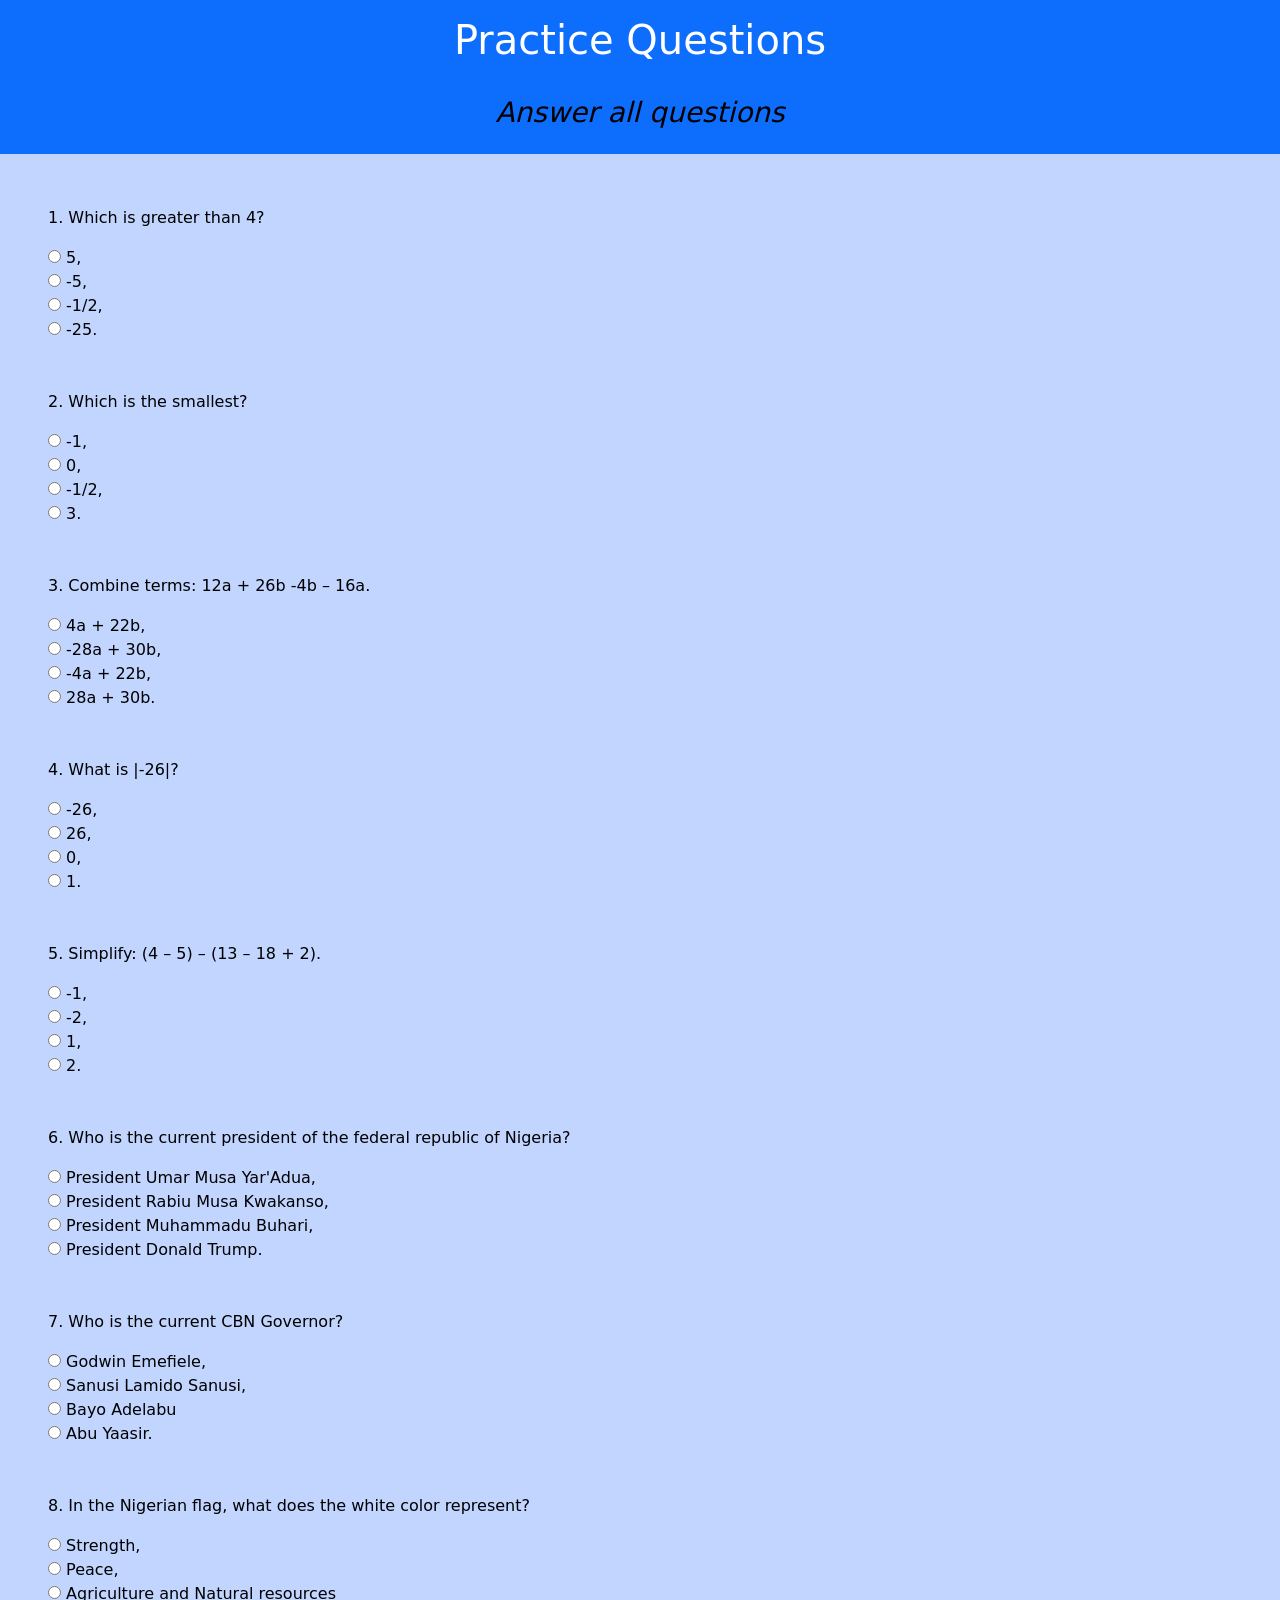
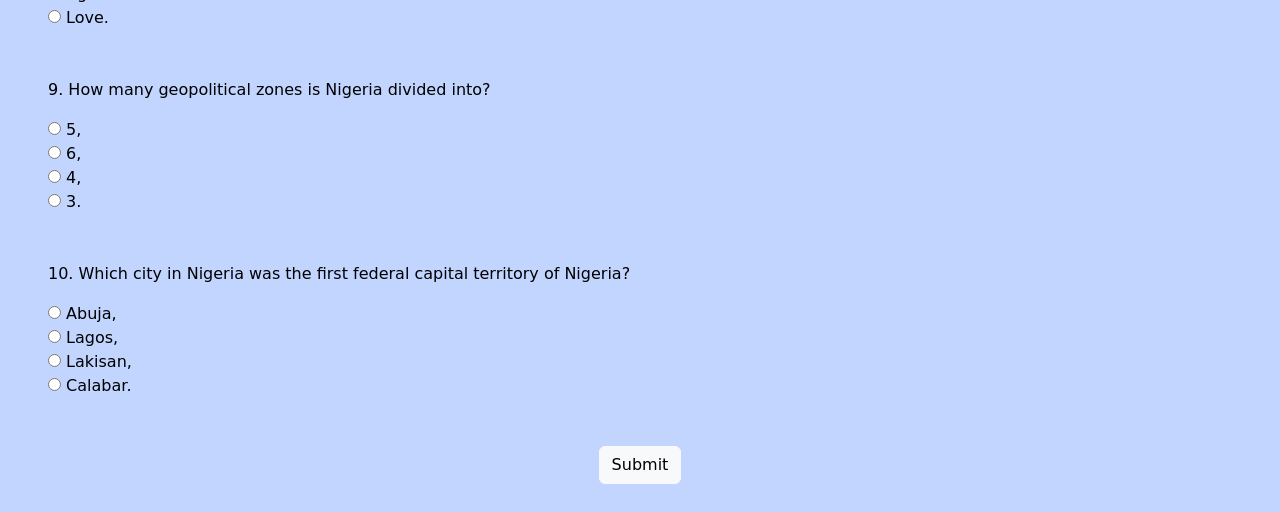
<file: index.html>
<!DOCTYPE html>
<html lang="en">
<head>
  <meta charset="UTF-8">
  <meta http-equiv="X-UA-Compatible" content="IE=edge">
  <meta name="viewport" content="width=device-width, initial-scale=1.0">
  <title>Quiz-question</title>
  <link href="https://cdn.jsdelivr.net/npm/bootstrap@5.2.3/dist/css/bootstrap.min.css" rel="stylesheet" integrity="sha384-rbsA2VBKQhggwzxH7pPCaAqO46MgnOM80zW1RWuH61DGLwZJEdK2Kadq2F9CUG65" crossorigin="anonymous">
  <link rel="stylesheet" href="style.css">
</head>
<body class="">
  <div class= "top-section my-0 p-3 bg-primary text-white text-center topic fw-bold">
    <h1>Practice Questions</h1>
  </div>
  
  <div class="result text-center bg-primary p-1 d-none">
    <h4>Your total score is <span class=" percent "style= 'font-size:70px' >0</span></h4>
  </div> 
  
  <div class="bg-primary text-black fs-3 fw-lighter fst-italic text-center p-1">
    <p><span class="">Answer all questions</span></p>
  </div>

  <div class="Q-section px-5 my-0 py-1">
    <div class="Q-container">
        
        <form class="Quiz-form fw-lighter text-black">
          <div class="my-5">
            <p>1. Which is greater than 4?</p>
            <div>
              <input type="radio" name="Q1" value="A">
              <label> 5,</label> <br>
            </div>
            <div>
              <input type="radio" name="Q1" value="B" >
              <label> -5,</label> <br>
            </div>
            <div>
              <input type="radio" name="Q1" value="C" >
              <label>-1/2,</label> <br>
            </div>
            <div>
              <input type="radio" name="Q1" value="D" >
              <label>-25.</label> <br>
            </div>
          </div>

          <div class="my-5">
            <p>2. Which is the smallest?</p>
            <div>
              <input type="radio" name="Q2" value="A" >
              <label> -1,</label> <br>
            </div>
            <div>
              <input type="radio" name="Q2" value="B" >
              <label> 0,</label> <br>
            </div>
            <div>
              <input type="radio" name="Q2" value="C" >
              <label> -1/2,</label> <br>
            </div>
            <div>
              <input type="radio" name="Q2" value="D" >
              <label> 3.</label> <br>
            </div>
          </div>

          <div class="my-5">
            <p>3. Combine terms: 12a + 26b -4b – 16a.</p>
            <div>
              <input type="radio" name="Q3" value="A" >
              <label> 4a + 22b,</label> <br>
            </div>
            <div>
              <input type="radio" name="Q3" value="B" >
              <label> -28a + 30b,</label> <br>
            </div>
            <div>
              <input type="radio" name="Q3" value="C" >
              <label> -4a + 22b,</label> <br>
            </div>
            <div>
              <input type="radio" name="Q3" value="D" >
              <label> 28a + 30b.</label> <br>
            </div>
          </div>

          <div class="my-5">
            <p>4. What is |-26|?</p>
            <div>
              <input type="radio" name="Q4" value="A" >
              <label> -26,</label> <br>
            </div>
            <div>
              <input type="radio" name="Q4" value="B" >
              <label> 26,</label> <br>
            </div>
            <div>
              <input type="radio" name="Q4" value="C" >
              <label> 0,</label> <br>
            </div>
            <div>
              <input type="radio" name="Q4" value="D" >
              <label> 1.</label> <br>
            </div>
          </div>

          <div class="my-5">
            <p>5. Simplify: (4 – 5) – (13 – 18 + 2).</p>
            <div>
              <input type="radio" name="Q5" value="A" >
              <label> -1,</label> <br>
            </div>
            <div>
              <input type="radio" name="Q5" value="B" >
              <label> -2,</label> <br>
            </div>
            <div>
              <input type="radio" name="Q5" value="C" >
              <label> 1,</label> <br>
            </div>
            <div>
              <input type="radio" name="Q5" value="D" >
              <label> 2.</label> <br>
            </div>
          </div>

          <div class="my-5">
            <p>6. Who is the current president of the federal republic of Nigeria?</p>
            <div>
              <input type="radio" name="Q6" value="A" >
              <label> President Umar Musa Yar'Adua,</label> <br>
            </div>
            <div>
              <input type="radio" name="Q6" value="B" >
              <label> President Rabiu Musa Kwakanso,</label> <br>
            </div>
            <div>
              <input type="radio" name="Q6" value="C" >
              <label> President Muhammadu Buhari,</label> <br>
            </div>
            <div>
              <input type="radio" name="Q6" value="D" >
              <label> President Donald Trump.</label> <br>
            </div>
          </div>

          <div class="my-5">
            <p>7. Who is the current CBN Governor?</p>
            <div>
              <input type="radio" name="Q7" value="A" >
              <label> Godwin Emefiele,</label> <br>
            </div>
            <div>
              <input type="radio" name="Q7" value="B" >
              <label> Sanusi Lamido Sanusi,</label> <br>
            </div>
            <div>
              <input type="radio" name="Q7" value="C" >
              <label> Bayo Adelabu</label> <br>
            </div>
            <div>
              <input type="radio" name="Q7" value="D" >
              <label> Abu Yaasir.</label> <br>
            </div>
          </div>

          <div class="my-5">
            <p>8. In the Nigerian flag, what does the white color represent?</p>
            <div>
              <input type="radio" name="Q8" value="A" >
              <label> Strength,</label> <br>
            </div>
            <div>
              <input type="radio" name="Q8" value="B" >
              <label> Peace,</label> <br>
            </div>
            <div>
              <input type="radio" name="Q8" value="C" >
              <label> Agriculture and Natural resources</label> <br>
            </div>
            <div>
              <input type="radio" name="Q8" value="D" >
              <label> Love.</label> <br>
            </div>
          </div>

          <div class="my-5">
            <p>9. How many geopolitical zones is Nigeria divided into?</p>
            <div>
              <input type="radio" name="Q9" value="A" >
              <label> 5,</label> <br>
            </div>
            <div>
              <input type="radio" name="Q9" value="B" >
              <label> 6,</label> <br>
            </div>
            <div>
              <input type="radio" name="Q9" value="C" >
              <label> 4,</label> <br>
            </div>
            <div>
              <input type="radio" name="Q9" value="D" >
              <label> 3.</label> <br>
            </div>
          </div>

          <div class="my-5">
            <p>10. Which city in Nigeria was the first federal capital territory of Nigeria?</p>
            <div>
              <input type="radio" name="Q10" value="A" >
              <label> Abuja,</label> <br>
            </div>
            <div>
              <input type="radio" name="Q10" value="B" >
              <label> Lagos,</label> <br>
            </div>
            <div>
              <input type="radio" name="Q10" value="C" >
              <label> Lakisan,</label> <br>
            </div>
            <div>
              <input type="radio" name="Q10" value="D" >
              <label> Calabar.</label> <br>
            </div>
          </div>
          <div class="text-center">
            <input type="submit" class="btn btn-light">
          </div>

        </form> <br>     
    </div>
  </div>

  <script src="script.js"></script>
</body>
</html>
</file>
<file: style.css>
.result>h4{
    font-size: 40px;
    background-color:rgb(92, 165, 233)
    
}
.result>h4>span{
    color: rgb(201, 235, 12);
}
.my-5>p{
    font-weight: 500;
}
.Q-section{
    background-color: rgba(0, 81, 255, 0.24);
}
</file>
